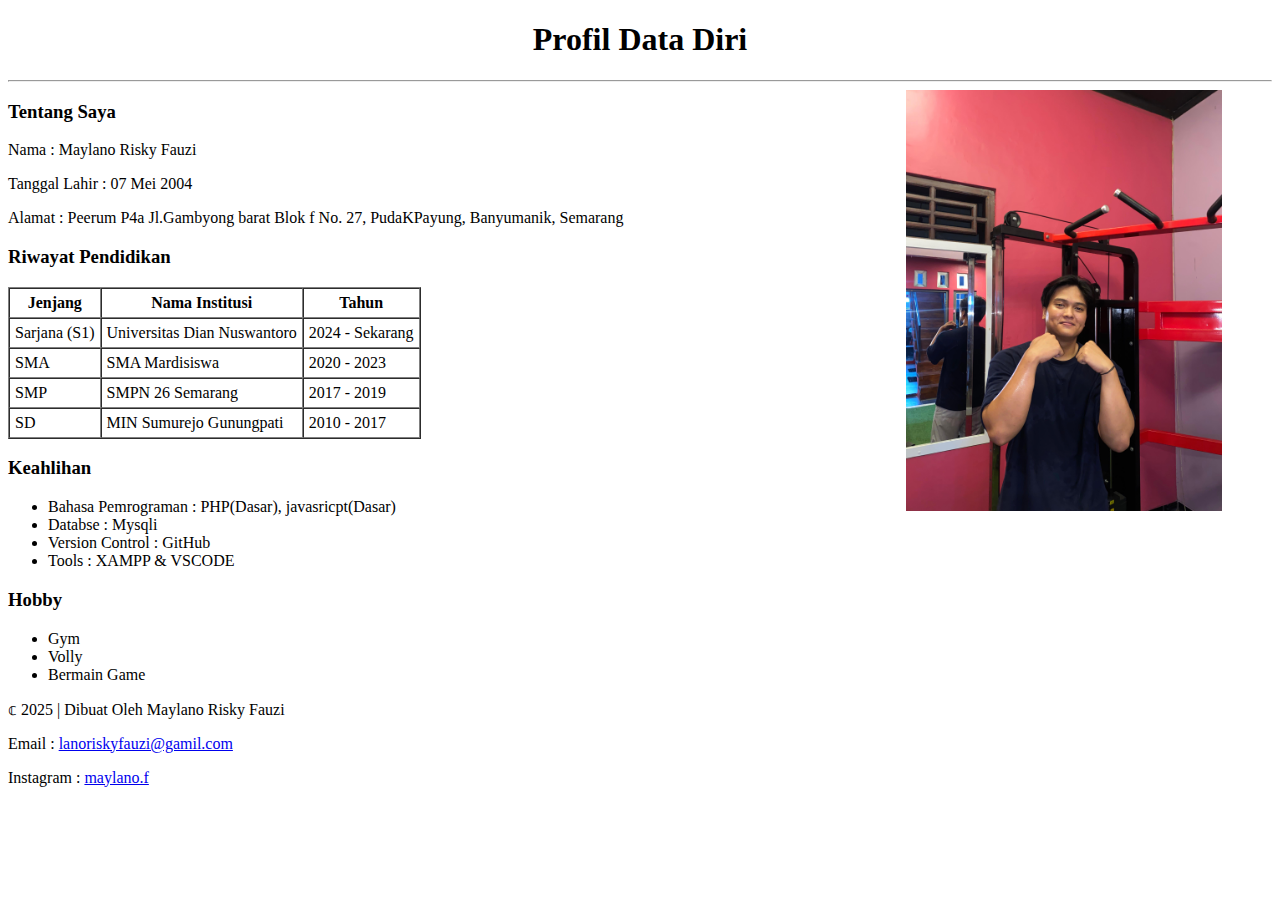
<file: index.html>
<!DOCTYPE html>
<html lang="en">
<head>
    <meta charset="UTF-8">
    <meta name="viewport" content="width=device-width, initial-scale=1.0">
    <title>profil data diri</title>
</head>
<body>
     <header>
        <h1 align="center">Profil Data Diri</h1>
     </header>
     <hr>
     <img src="lano.jpeg" align="right" width="25%" hspace="50">

     <main>
        <section id="tentang">
            <h3>Tentang Saya</h3>
            <p>Nama : Maylano Risky Fauzi </p>
            <p>Tanggal Lahir : 07 Mei 2004 </p>
            <p>Alamat : Peerum P4a Jl.Gambyong barat Blok f No. 27, PudaKPayung, Banyumanik, Semarang </p>
        </section>
        
        <section id="pendidikan">
            <h3>Riwayat Pendidikan</h3>
            <table border="1" cellpadding="5" cellspacing="0">
                <thead>
                    <tr>
                        <th>Jenjang</th>
                        <th>Nama Institusi</th>
                        <th>Tahun</th>
                    </tr>
                </thead>
                <tbody>
                    <tr>
                    <td>Sarjana (S1)</td>
                        <td>Universitas Dian Nuswantoro</td>
                        <td>2024 - Sekarang</td>
                    </tr>
                    <tr>
                        <td>SMA</td>
                        <td>SMA Mardisiswa</td>
                        <td>2020 - 2023</td>
                    </tr>
                    <tr>
                        <td>SMP</td>
                        <td>SMPN 26 Semarang</td>
                        <td>2017 - 2019</td>
                    </tr>
                    <tr>
                        <td>SD</td>
                        <td>MIN Sumurejo Gunungpati</td>
                        <td>2010 - 2017</td>
                    </tr>
                </tbody>
            </table>
        </section>

        <section id="keahlihan">
            <h3>Keahlihan</h3>
            <ul>
                <li>Bahasa Pemrograman : PHP(Dasar), javasricpt(Dasar)</li>
                <li>Databse : Mysqli</li>
                <li>Version Control : GitHub</li>
                <li>Tools : XAMPP & VSCODE</li>
            </ul>
        </section>
        
        <section id="hobby">
            <h3>Hobby</h3>
            <ul>
                <li>Gym</li>
                <li>Volly</li>
                <li>Bermain Game</li>
            </ul>
        </section>
     </main>

     <footer>
        <p>&copf; 2025 | Dibuat Oleh Maylano Risky Fauzi</p>
        <p> Email : <a href="https://accounts.google.com/SignOutOptions?hl=id&continue=https://mail.google.com/mail/&service=mail&ec=GBRAFw">lanoriskyfauzi@gamil.com</a></p>
        <p>Instagram : <a href="https://www.instagram.com/maylano.f?igsh=MXhsOHhwOWdyc29kZA==">maylano.f</a></p>
     </footer>
</body>
</html>
</file>
